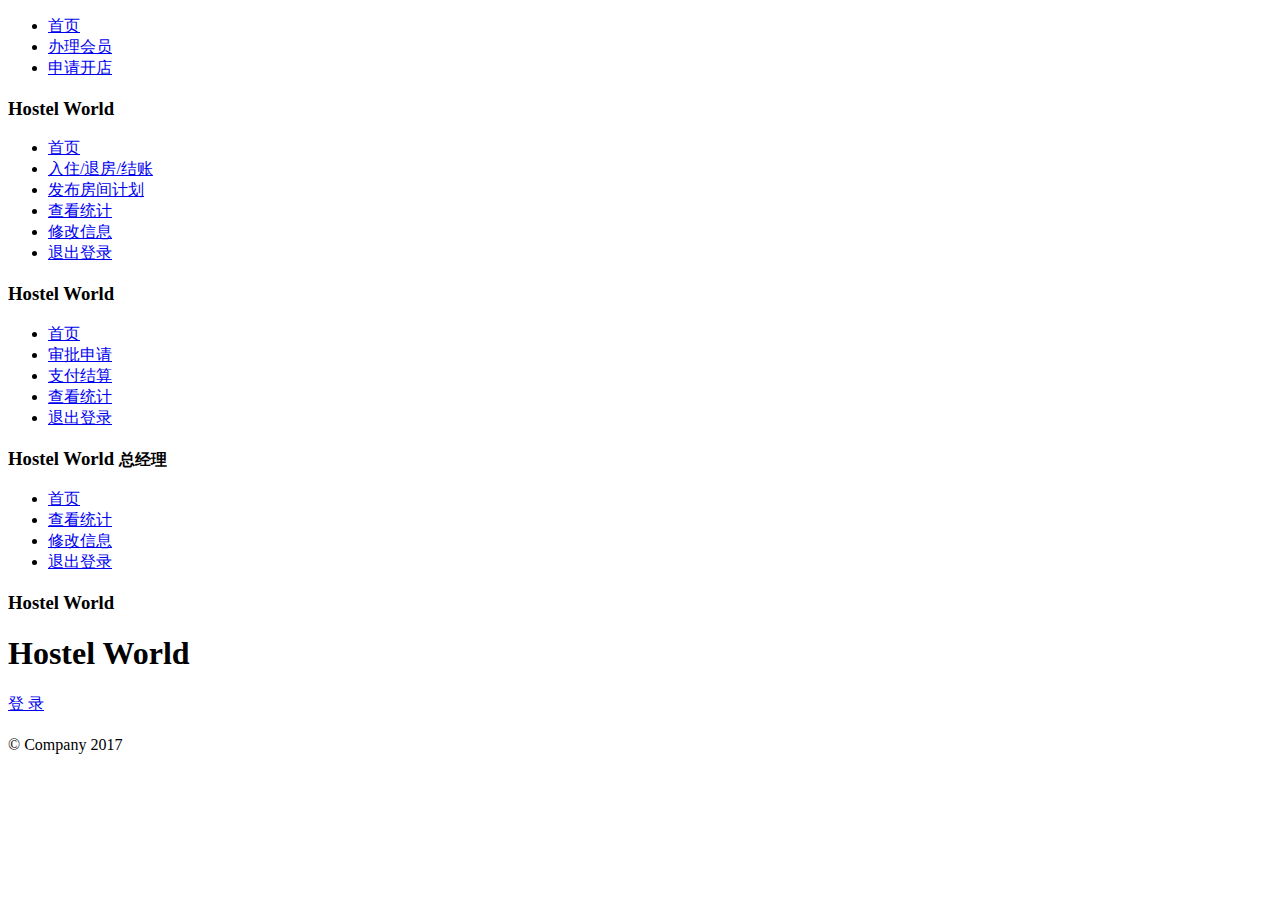
<file: src/main/resources/templates/index.html>
<!DOCTYPE HTML>
<html xmlns:th="http://www.thymeleaf.org">
<head>
    <title>Hostel World</title>
    <meta charset="utf-8">
    <link th:href="@{/dist/css/bootstrap.min.css}" rel="stylesheet"/>
    <link th:href="@{/css/narrow-jumbotron.css}" rel="stylesheet">
</head>
<body>
<div class="container">
    <div class="header clearfix" sec:authorize="not isAuthenticated()">
        <nav>
            <ul class="nav nav-pills float-right">
                <li class="nav-item">
                    <a class="nav-link" href="#">首页</a>
                </li>
                <li class="nav-item">
                    <a class="nav-link" href="/register">办理会员</a>
                </li>
                <li class="nav-item">
                    <a class="nav-link" href="/openShop">申请开店</a>
                </li>
            </ul>
        </nav>
        <h3 class="text-muted">Hostel World</h3>
    </div>
    <div class="header clearfix" sec:authorize="hasRole('ROLE_MANAGER')">
        <nav>
            <ul class="nav nav-pills float-right">
                <li class="nav-item">
                    <a class="nav-link" href="/">首页</a>
                </li>
                <li class="nav-item">
                    <a class="nav-link" href="/manager/accommodate">入住/退房/结账</a>
                </li>
                <li class="nav-item">
                    <a class="nav-link" href="/manager/makeRoomPlan">发布房间计划</a>
                </li>
                <li class="nav-item">
                    <a class="nav-link" href="/manager/statistics">查看统计</a>
                </li>
                <li class="nav-item">
                    <a class="nav-link" href="/manager/modify">修改信息</a>
                </li>
                <li class="nav-item">
                    <a class="nav-link" href="/logout">退出登录</a>
                </li>
            </ul>
        </nav>
        <h3 class="text-muted">Hostel World </h3>
    </div>
    <div class="header clearfix" sec:authorize="hasRole('ROLE_DIRECTOR')">
        <nav>
            <ul class="nav nav-pills float-right">
                <li class="nav-item">
                    <a class="nav-link" href="/">首页</a>
                </li>
                <li class="nav-item">
                    <a class="nav-link" href="/director/applications">审批申请</a>
                </li>
                <li class="nav-item">
                    <a class="nav-link" href="/director/bills">支付结算</a>
                </li>
                <li class="nav-item">
                    <a class="nav-link" href="/director/statistics">查看统计</a>
                </li>
                <li class="nav-item">
                    <a class="nav-link" href="/logout">退出登录</a>
                </li>
            </ul>
        </nav>
        <h3 class="text-muted">Hostel World <small>总经理</small></h3>
    </div>
    <div class="header clearfix" sec:authorize="hasRole('ROLE_MEMBER')">
        <nav>
            <ul class="nav nav-pills float-right">
                <li class="nav-item">
                    <a class="nav-link" href="/">首页</a>
                </li>
                <li class="nav-item">
                    <a class="nav-link" href="/member/statistics">查看统计</a>
                </li>
                <li class="nav-item">
                    <a class="nav-link" href="/member/modify">修改信息</a>
                </li>
                <li class="nav-item">
                    <a class="nav-link" href="/logout">退出登录</a>
                </li>
            </ul>
        </nav>
        <h3 class="text-muted">Hostel World</h3>
    </div>
    <div class="jumbotron">
        <h1 class="display-3">Hostel World</h1>
        <p class="lead"></p>
        <p sec:authorize="not isAuthenticated()"><a class="btn btn-lg btn-success" href="/login" role="button">登 录</a></p>
    </div>

    <div class="row marketing" >
        <div class="col-lg-6" th:each="branch : ${branches}">
            <h4><a th:href=|/branch/${branch.id}| th:text="${branch.name}"></a></h4>
            <p th:text=|地址：${branch.address}|></p>
            <p th:text=|描述：${branch.description}|></p>
        </div>
    </div>

    <footer class="footer">
        <p>&copy; Company 2017</p>
    </footer>

</div>
</body>
</html>
</file>
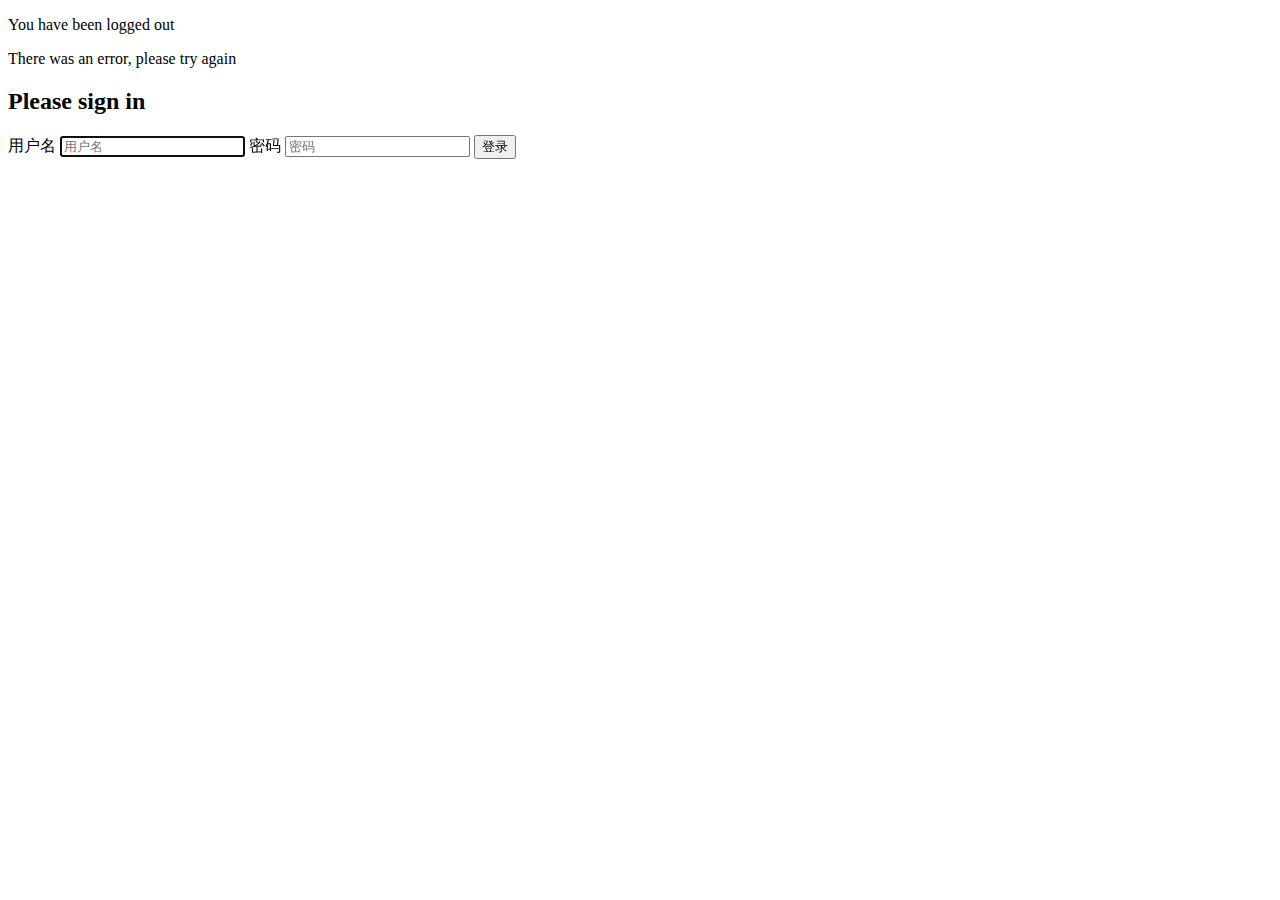
<file: src/main/resources/templates/login.html>
<!DOCTYPE html>
<html xmlns:th="http://www.thymeleaf.org">

<html lang="en">
<head>
    <meta charset="utf-8">
    <meta name="viewport" content="width=device-width, initial-scale=1, shrink-to-fit=no">
    <meta name="description" content="">
    <meta name="author" content="">
    <!--<link rel="icon" href="../../favicon.ico">-->
    <title>Sign in</title>

    <link th:href="@{/dist/css/bootstrap.min.css}" rel="stylesheet">
    <link th:href="@{/css/signin.css}" rel="stylesheet">
</head>

<body>

<div class="container">

    <p th:if="${param.logout}" class="alert">You have been logged out</p>
    <p th:if="${param.error}" class="alert alert-error">There was an error, please try again</p>
    <form class="form-signin" th:action="@{/login}" method="post">
        <h2 class="form-signin-heading">Please sign in</h2>
        <label for="inputName" class="sr-only">用户名</label>
        <input type="text" id="inputName" name="username" class="form-control" placeholder="用户名" required autofocus>
        <label for="inputPassword" class="sr-only">密码</label>
        <input type="password" id="inputPassword" name="password" class="form-control" placeholder="密码" required>
        <button class="btn btn-lg btn-primary btn-block" type="submit">登录</button>
    </form>

</div> <!-- /container -->


</body>
</html>
</file>
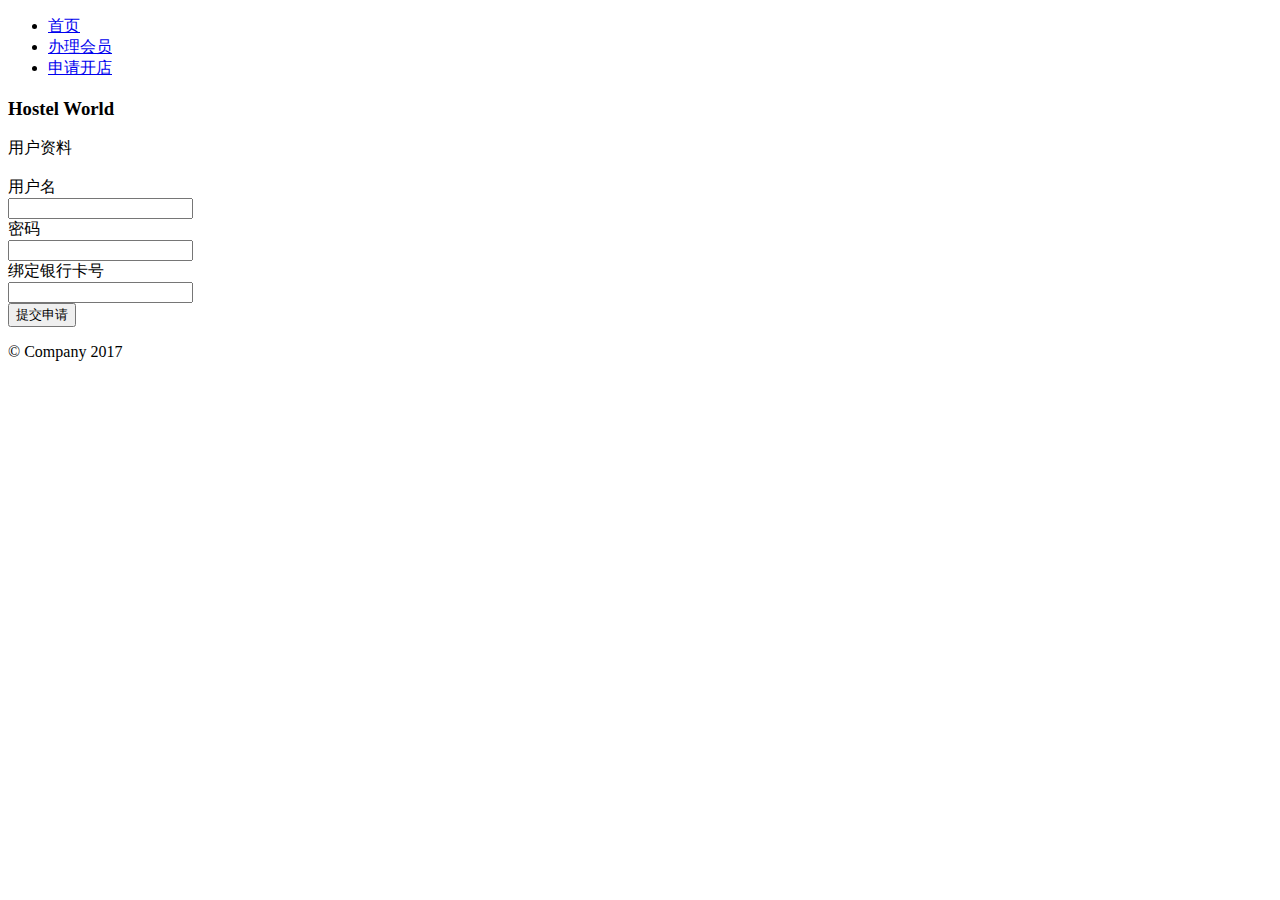
<file: src/main/resources/templates/memberForm.html>
<!DOCTYPE HTML>
<html xmlns:th="http://www.thymeleaf.org">
<head>
    <title>Hostel World</title>
    <meta charset="utf-8">
    <link th:href="@{/dist/css/bootstrap.min.css}" rel="stylesheet"/>
    <link th:href="@{/css/narrow-jumbotron.css}" rel="stylesheet">
</head>
<body>
<div class="container">
    <div class="header clearfix">
        <nav>
            <ul class="nav nav-pills float-right">
                <li class="nav-item">
                    <a class="nav-link" href="/">首页</a>
                </li>
                <li class="nav-item">
                    <a class="nav-link" href="/register">办理会员</a>
                </li>
                <li class="nav-item">
                    <a class="nav-link" href="/openShop">申请开店</a>
                </li>
            </ul>
        </nav>
        <h3 class="text-muted">Hostel World</h3>
    </div>

    <nav class="navbar navbar-light bg-faded">用户资料</nav>
    <br>
    <form id="form" th:attr="action=@{/postRegister}" th:object="${member}" method="post">
        <div class="form-group row">
            <label for="username-field" class="col-sm-2 col-form-label">用户名</label>
            <div class="col-sm-10">
                <input type="text" th:field="*{name}" class="form-control" id="username-field" required>
            </div>
            <label for="password-field" class="col-sm-2 col-form-label">密码</label>
            <div class="col-sm-10">
                <input type="password" th:field="*{password}" class="form-control" id="password-field" required>
            </div>
            <label for="card-field" class="col-sm-2 col-form-label">绑定银行卡号</label>
            <div class="col-sm-10">
                <input type="text" th:field="*{bankCard}" class="form-control" id="card-field" required>
            </div>
        </div>
        <div class="form-group row">
            <div class="offset-sm-2 col-sm-10">
                <button id="btnSubmit" class="btn btn-primary">提交申请</button>
            </div>
        </div>
    </form>

    <footer class="footer">
        <p>&copy; Company 2017</p>
    </footer>

</div>
</body>
</html>
</file>
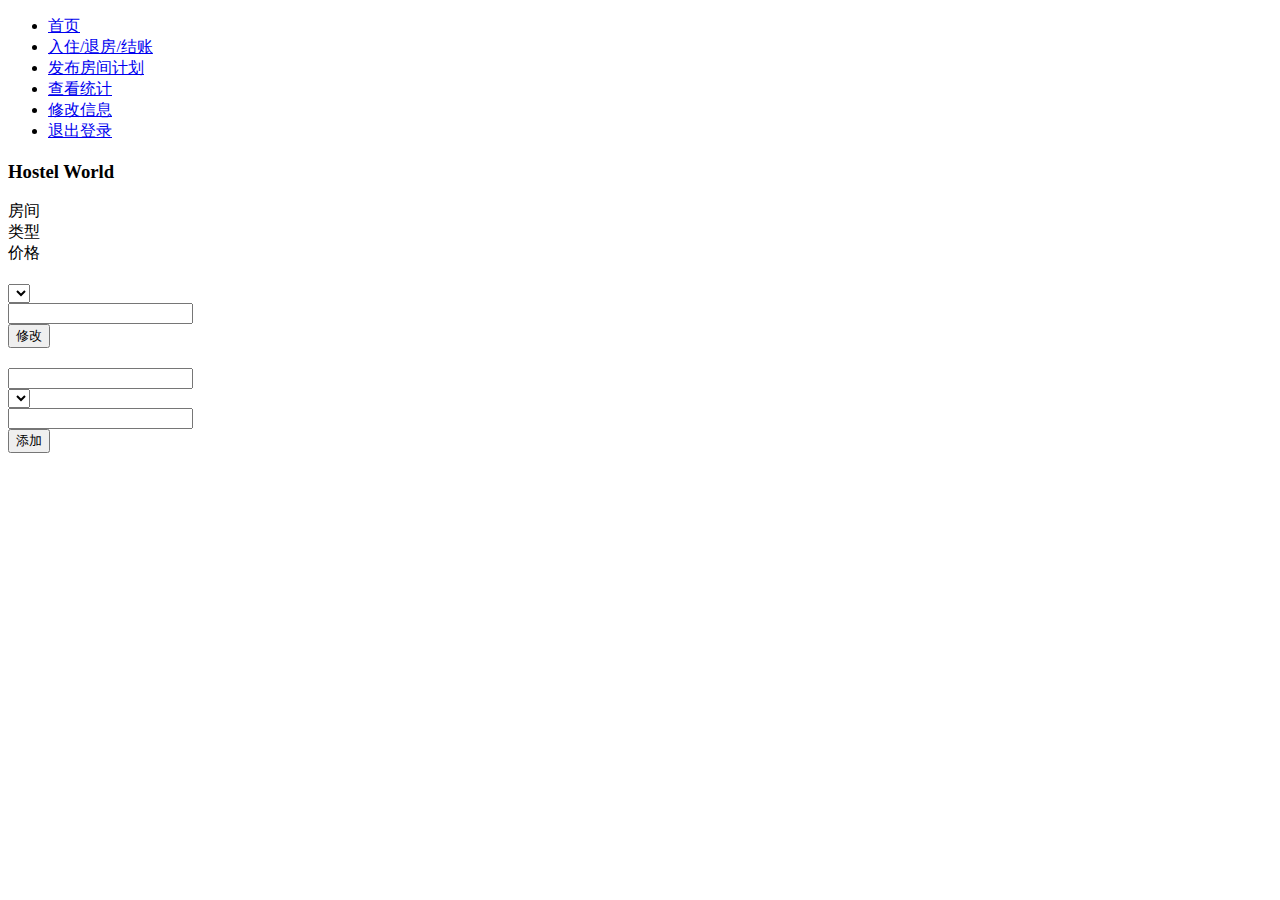
<file: src/main/resources/templates/branchManager/plan.html>
<!DOCTYPE html>
<html xmlns:th="http://www.thymeleaf.org">
<head>
    <meta charset="UTF-8">
    <title>Title</title>
    <meta charset="utf-8">
    <link th:href="@{/dist/css/bootstrap.min.css}" rel="stylesheet"/>
    <link th:href="@{/css/narrow-jumbotron.css}" rel="stylesheet">
</head>
<body>
<div class="container">
    <div class="header clearfix">
        <nav>
            <ul class="nav nav-pills float-right">
                <li class="nav-item">
                    <a class="nav-link" href="/">首页</a>
                </li>
                <li class="nav-item">
                    <a class="nav-link" href="/manager/accommodate">入住/退房/结账</a>
                </li>
                <li class="nav-item">
                    <a class="nav-link" href="/manager/makeRoomPlan">发布房间计划</a>
                </li>
                <li class="nav-item">
                    <a class="nav-link" href="/manager/statistics">查看统计</a>
                </li>
                <li class="nav-item">
                    <a class="nav-link" href="/manager/modify">修改信息</a>
                </li>
                <li class="nav-item">
                    <a class="nav-link" href="/logout">退出登录</a>
                </li>
            </ul>
        </nav>
        <h3 class="text-muted">Hostel World <small th:text=${branch.name}></small></h3>
    </div>
    <div class="form-group row">
        <label class="col-sm-3">房间</label>
        <div class="col-sm-3">
            <label>类型</label>
        </div>
        <div class="col-sm-6">
            <label>价格</label>
        </div>
    </div>
    <form class="row" th:each="plan: ${plans}" style="margin: 20px 0;" method="post" action="/manager/makeRoomPlan">
        <input name="infoId" th:value="${plan.infoId}" hidden>
        <input name="number" th:value="${plan.number}" hidden>
        <label class="col-sm-3 col-form-label"  th:text="${plan.number}"></label>
            <div class="col-sm-3">
                <select type="text" class="form-control" th:value="${type}" id="type-field" name="type" >
                    <option th:text="${plan.type}" th:value="${plan.type}" selected></option>
                    <option th:each="type: ${types}" th:text="${type}" th:value="${type}"></option>
                </select>
            </div>
            <div class="col-sm-3">
                <input type="number" class="form-control" id="price-field" name="price" th:value="${plan.price}">
            </div>
            <div class="col-sm-3">
                <button type="submit" class="btn btn-primary">修改</button>
            </div>
    </form>
    <form class="row" style="margin: 20px 0;" method="post" action="/manager/addRoom">
        <div class="col-sm-3">
            <input type="text" class="form-control" name="number">
        </div>
        <div class="col-sm-3">
            <select type="text" class="form-control" name="type">
                <option selected disabled="true"></option>
                <option th:each="type: ${types}" th:text="${type}" th:value="${type}"></option>
            </select>
        </div>
        <div class="col-sm-3">
            <input type="number" class="form-control" name="price">
        </div>
        <div class="col-sm-3">
            <button type="submit" class="btn btn-primary">添加</button>
        </div>
    </form>

</div>

</body>
</html>
</file>
